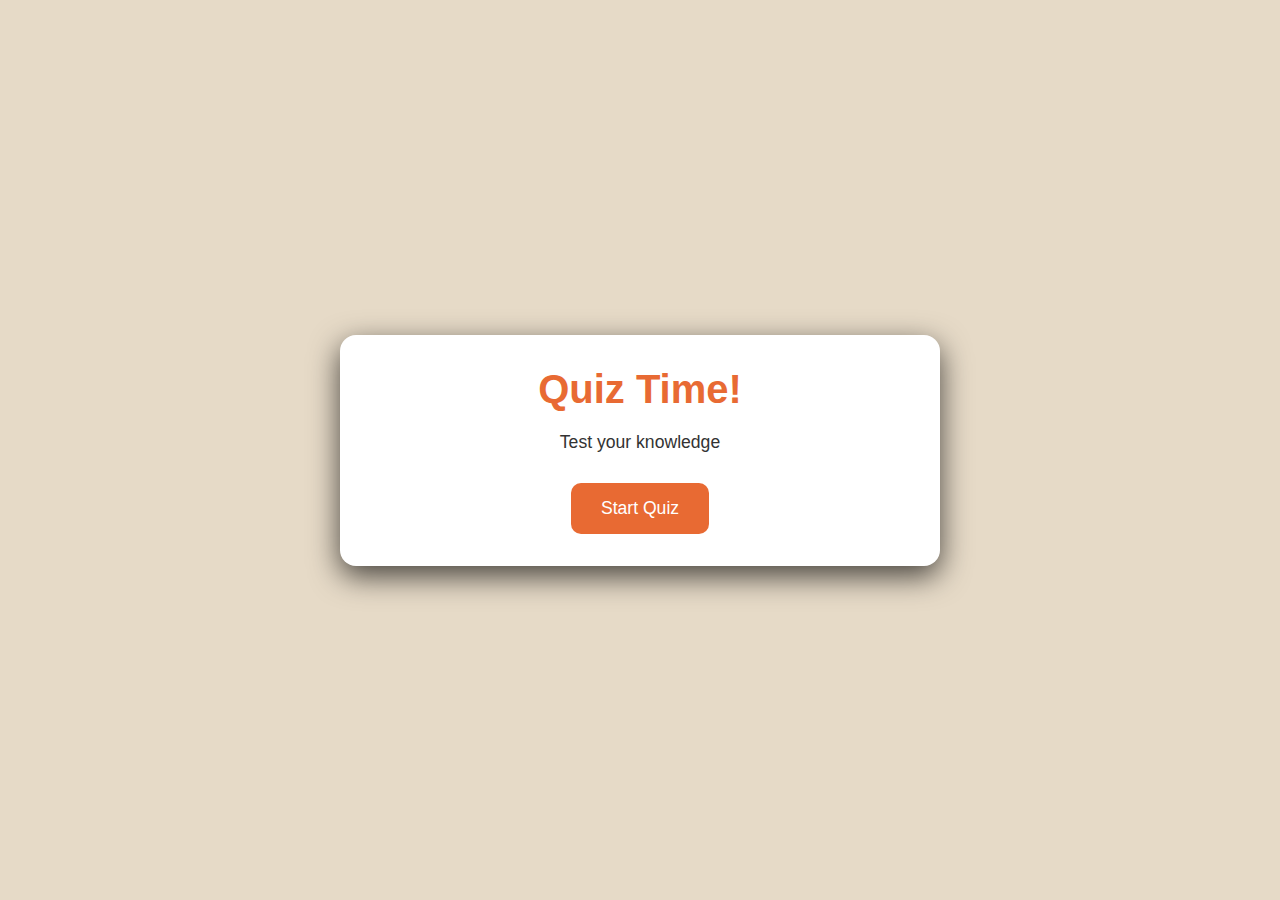
<file: 01_Quiz_Game/index.html>
<!doctype html>
<html lang="en">
  <head>
    <meta charset="UTF-8" />
    <meta name="viewport" content="width=device-width, initial-scale=1.0" />
    <title>Quiz Game</title>
    <link rel="stylesheet" href="style.css" />
  </head>

  <body>
    <div class="container">
      <div class="screen active" id="start-screen">
        <h1>Quiz Time!</h1>
        <p>Test your knowledge</p>
        <button id="start-btn">Start Quiz</button>
      </div>

      <div class="screen" id="quiz-screen">
        <div class="quiz-header">
          <h2 id="question-text">Question</h2>
          <div class="quiz-info">
            <p>
              Question <span id="current-question">1</span> of
              <span id="total-questions"> 5 </span>
            </p>
            <p>Score: <span id="score">0</span></p>
          </div>
        </div>

        <div id="answers-container" class="answers-container"></div>

        <div class="progress-bar">
          <div id="progress" class="progress"></div>
        </div>
      </div>

      <div class="screen" id="result-screen">
        <h1>Quiz Results</h1>
        <div class="result-info">
          <p>
            You scored <span id="final-score">0</span> out of
            <span id="max-score">5</span>
          </p>

          <div id="result-message">GOOD</div>
        </div>
        <button id="restart-btn">Restart Quiz</button>
      </div>
    </div>

    <script src="index.js"></script>
  </body>
</html>
</file>
<file: 01_Quiz_Game/style.css>
/* Basic Reset */
* {
  margin: 0;
  padding: 0;
  box-sizing: border-box; /*to keep the external size fixed if the padding is added*/
}

body {
  background-color: #e6dac7;
  display: flex;
  justify-content: center;
  align-items: center;
  min-height: 100vh;
  padding: 1rem;
  font-family: sans-serif;
}

.container {
  background-color: white;
  border-radius: 1rem;
  box-shadow: 0 10px 30px rgba(0, 0, 0, 0.7);
  width: 100%;
  max-width: 600px;
  overflow: hidden;
  position: relative;
}

/* SCREENs */
.screen {
  display: none;
  padding: 2rem;
  text-align: center;
}

.screen.active {
  display: block;
}

/* START SCREEN */
#start-screen h1 {
  color: #e86a33;
  margin-bottom: 20px;
  font-size: 2.5rem;
}

#start-screen p {
  color: #333;
  margin-bottom: 30px;
  font-size: 1.1rem;
}

.quiz-header {
  margin-bottom: 2rem;
}

#question-text {
  color: #333;
  font-size: 1.5rem;
  margin-bottom: 1rem;
  line-height: 1.4;
}

.quiz-info {
  display: flex;
  justify-content: space-between;
  color: #666;
  font-size: 1rem;
  margin-bottom: 10px;
}

.answers-container {
  flex-direction: column;
  gap: 10px;
  margin-bottom: 25px;
}

.answer-btn {
  background-color: #eee0d6;
  color: #333;
  border: 2px solid #eadbc8;
  border-radius: 10px;
  padding: 1rem;
  margin-bottom: 10px;
  cursor: pointer;
  width: 100%;
  text-align: left;
  transition: background-color 0.3s ease-in-out;
}

.answer-btn:hover {
  background-color: #cec4b5;
  border-color: #dac0ae;
}

.answer-btn.correct {
  background-color: #f0d7c5;
  border-color: #a3f0c4;
  color: #28a745;
}

.answer-btn.incorrect {
  background-color: #f0d1bc;
  border-color: #ffbdbd;
  color: #dc3545;
}

.progress-bar {
  height: 10px;
  background-color: #f8f0e5;
  border-radius: 5px;
  overflow: hidden;
  margin-top: 20px;
}

.progress {
  height: 100%;
  background-color: #e86a33;
  width: 0%;
  transition: width 0.3s ease;
}

/*RESULT SCREEn*/

#result-screen h1 {
  color: #e86a33;
  margin-bottom: 30px;
}

.result-info {
  background-color: #e6cfaf;
  border-radius: 10px;
  padding: 20px;
  margin-bottom: 30px;
}

.result-info p {
  font-size: 1.2rem;
  color: #333;
  margin-bottom: 1rem;
}

#result-message {
  font-size: 1.5rem;
  font-weight: 600;
  color: #e86a33;
}

button {
  background-color: #e86a33;
  color: white;
  border: none;
  border-radius: 10px;
  padding: 15px 30px;
  font-size: 1.1rem;
  cursor: pointer;
  transition: background-color 0.3s ease;
}

button:hover {
  background-color: #d45b28;
}

/*RESPONSIVE DESIGN*/
@media (max-width: 500px) {
  .screen {
    padding: 1rem;
  }

  #start-screen h1 {
    font-size: 2rem;
  }

  #question-text {
    font-size: 1.3rem;
  }

  .answer-btn {
    padding: 12px;
  }

  button {
    padding: 12px 25px;
    font-size: 1rem;
  }
}
</file>
